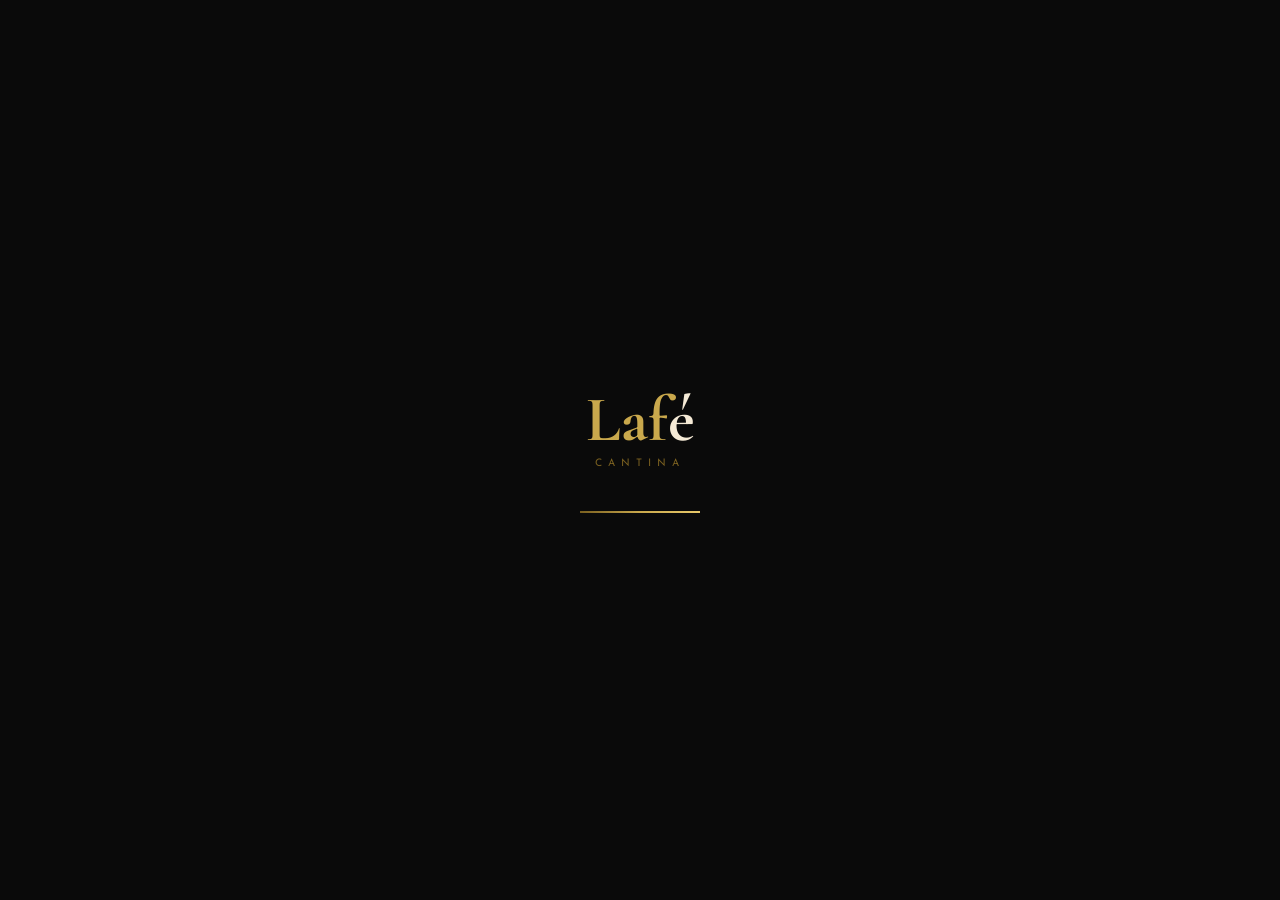
<file: index.html>
<!DOCTYPE html>
<html lang="pt-BR">

<head>
  <meta charset="UTF-8">
  <meta name="viewport" content="width=device-width, initial-scale=1.0">
  <title>Lafé – Cantina</title>
  <meta name="description" content="Sistema de caixa da Cantina Lafé">
  <meta name="theme-color" content="#0a0a0a">
  <meta name="mobile-web-app-capable" content="yes">
  <meta name="apple-mobile-web-app-capable" content="yes">
  <meta name="apple-mobile-web-app-status-bar-style" content="black-translucent">
  <meta name="apple-mobile-web-app-title" content="Lafé">
  <link rel="manifest" href="./manifest.json">
  <link rel="icon" type="image/png" sizes="192x192" href="./icon-192.png">
  <link rel="apple-touch-icon" href="./icon-192.png">
  <link rel="stylesheet" href="./style.css">
  <link rel="preconnect" href="https://fonts.googleapis.com">
  <link
    href="https://fonts.googleapis.com/css2?family=Cormorant+Garamond:wght@300;400;600;700&family=Josefin+Sans:wght@300;400;600&display=swap"
    rel="stylesheet">
</head>

<body>

  <!-- ══ LOADING SCREEN ══ -->
  <div id="app-loading">
    <div class="loading-inner">
      <div class="loading-logo">Laf<span>é</span></div>
      <div class="loading-sub">Cantina</div>
      <div class="loading-bar-wrap">
        <div class="loading-bar"></div>
      </div>
    </div>
  </div>

  <header>
    <div class="logo">La<span>Fé</span></div>
    <div class="header-right">
      <nav>
        <button id="btn-pdv" class="active" onclick="goTo('pdv')">● PDV</button>
        <button id="btn-estoque" onclick="tryAccess('estoque')">Estoque <span class="nav-lock">🔒</span></button>
        <button id="btn-vendas" onclick="tryAccess('vendas')">Vendas <span class="nav-lock">🔒</span></button>
      </nav>
      <button class="icon-btn" onclick="toggleFontPanel()" title="Tamanho da fonte">
        <svg width="18" height="18" viewBox="0 0 18 18" fill="none" xmlns="http://www.w3.org/2000/svg" aria-hidden="true">
          <text x="1" y="14" font-family="Georgia,serif" font-size="15" font-weight="700" fill="currentColor">A</text>
        </svg>
      </button>
      <div class="font-panel" id="font-panel">
        <div class="font-panel-title">Tamanho da Fonte</div>
        <div class="slider-row">
          <span>A</span>
          <input type="range" id="font-slider" min="12" max="30" value="16" oninput="setFontSize(this.value)">
          <span style="font-size:1.2em">A</span>
          <span class="font-val" id="font-val">16px</span>
        </div>
        <div class="preset-row">
          <button class="preset-btn" onclick="setFontSize(13)">Pequena</button>
          <button class="preset-btn active" onclick="setFontSize(16)">Normal</button>
          <button class="preset-btn" onclick="setFontSize(19)">Grande</button>
          <button class="preset-btn" onclick="setFontSize(22)">Máx</button>
          <button class="preset-btn" onclick="setFontSize(30)">Máx</button>
        </div>
      </div>
      <button class="icon-btn icon-btn--gear" onclick="openConfig()" title="Configurações">
        <svg width="18" height="18" viewBox="0 0 18 18" fill="none" xmlns="http://www.w3.org/2000/svg" aria-hidden="true">
          <path fill="currentColor" d="M9 11.5a2.5 2.5 0 1 0 0-5 2.5 2.5 0 0 0 0 5Z"/>
          <path fill="currentColor" fill-rule="evenodd" clip-rule="evenodd" d="M7.4 1.6a.8.8 0 0 1 .78-.6h1.64a.8.8 0 0 1 .78.6l.28 1.1a5.9 5.9 0 0 1 1.1.64l1.08-.36a.8.8 0 0 1 .96.37l.82 1.42a.8.8 0 0 1-.18 1l-.86.72c.04.3.06.6.06.91s-.02.61-.06.91l.86.72a.8.8 0 0 1 .18 1l-.82 1.42a.8.8 0 0 1-.96.37l-1.08-.36c-.34.24-.71.46-1.1.64l-.28 1.1a.8.8 0 0 1-.78.6H8.18a.8.8 0 0 1-.78-.6l-.28-1.1a5.9 5.9 0 0 1-1.1-.64l-1.08.36a.8.8 0 0 1-.96-.37l-.82-1.42a.8.8 0 0 1 .18-1l.86-.72A5.9 5.9 0 0 1 4.14 9c0-.31.02-.61.06-.91l-.86-.72a.8.8 0 0 1-.18-1l.82-1.42a.8.8 0 0 1 .96-.37l1.08.36c.34-.24.71-.46 1.1-.64L7.4 1.6Zm1.6.8-.24.96a.8.8 0 0 1-.55.57 4.4 4.4 0 0 0-1.37.8.8.8 0 0 1-.79.12l-.94-.31-.41.71.75.62a.8.8 0 0 1 .27.72 4.4 4.4 0 0 0 0 1.42.8.8 0 0 1-.27.72l-.75.62.41.71.94-.31a.8.8 0 0 1 .79.12 4.4 4.4 0 0 0 1.37.8.8.8 0 0 1 .55.57l.24.96h.82l.24-.96a.8.8 0 0 1 .55-.57 4.4 4.4 0 0 0 1.37-.8.8.8 0 0 1 .79-.12l.94.31.41-.71-.75-.62a.8.8 0 0 1-.27-.72 4.4 4.4 0 0 0 0-1.42.8.8 0 0 1 .27-.72l.75-.62-.41-.71-.94.31a.8.8 0 0 1-.79-.12 4.4 4.4 0 0 0-1.37-.8.8.8 0 0 1-.55-.57L10.42 2.4H9.58Z"/>
        </svg>
      </button>
    </div>
  </header>

  <main>

    <!-- ══ PDV ══ -->
    <div class="view active" id="view-pdv">
      <div class="pdv-layout">
        <div>
          <div style="display:flex;gap:12px;margin-bottom:12px;align-items:center;flex-wrap:wrap;">
            <div class="section-title" style="margin:0;flex:1;">Produtos</div>
            <input type="text" id="pdv-search" placeholder="Buscar produto…" style="max-width:230px;"
              oninput="renderPDV()">
          </div>
          <div class="cat-filter" id="pdv-cats"></div>
          <div class="pdv-products" id="pdv-grid"></div>
        </div>
        <div>
          <div class="cart-panel">
            <div class="cart-title">🛒 Pedido</div>
            <div class="cart-items" id="cart-items"></div>
            <div class="cart-total">
              <div class="cart-total-label">Total</div>
              <div class="cart-total-value" id="cart-total">R$ 0,00</div>
            </div>
            <div class="pay-label">Forma de Pagamento</div>
            <div class="payment-methods">
              <button class="pay-btn selected" id="pay-dinheiro" onclick="selectPay('dinheiro')">💵 Dinheiro</button>
              <button class="pay-btn pix-btn" id="pay-pix" onclick="selectPay('pix')">📱 Pix / QR</button>
            </div>
            <div id="troco-area">
              <div class="form-group" style="margin:0;">
                <label>Valor recebido</label>
                <input type="number" id="valor-recebido" placeholder="0,00" step="0.01" min="0" oninput="calcTroco()">
              </div>
              <div id="troco-result" style="color:var(--gold);font-size:.9em;margin-top:6px;min-height:20px;"></div>
            </div>
            <div class="qr-inline-area" id="qr-inline-area">
              <div class="qr-inline-label">📱 Escaneie para pagar</div>
              <div class="qr-wrap" id="qr-inline-wrap"></div>
              <div class="qr-pix-key" id="qr-pix-key-label"></div>
              <div class="qr-pix-valor" id="qr-pix-valor"></div>
            </div>
            <button class="btn-finalizar" id="btn-finalizar" onclick="finalizarVenda()" disabled>Finalizar
              Venda</button>
          </div>
        </div>
      </div>
    </div>

    <!-- ══ ESTOQUE ══ -->
    <div class="view" id="view-estoque">
      <div class="section-title">Gerenciar Estoque</div>
      <div style="display:grid;grid-template-columns:1fr 1fr;gap:24px;align-items:start;">
        <div class="form-panel">
          <div class="form-title">➕ Novo Produto</div>
          <div class="form-group"><label>Nome do Produto</label><input type="text" id="p-nome"
              placeholder="Ex: Café Expresso"></div>
          <div class="form-row">
            <div class="form-group" style="margin:0;"><label>Preço (R$)</label><input type="number" id="p-preco"
                placeholder="0,00" step="0.01" min="0"></div>
            <div class="form-group" style="margin:0;"><label>Estoque Inicial</label><input type="number" id="p-estoque"
                placeholder="0" min="0"></div>
          </div>
          <div class="form-group"><label>Categoria</label><input type="text" id="p-categoria"
              placeholder="Bebidas, Salgados, Doces…"></div>
          <button class="btn-primary" onclick="salvarProduto()">Salvar Produto</button>
        </div>
        <div>
          <input type="text" id="est-search" placeholder="Buscar produto…" style="width:100%;margin-bottom:16px;"
            oninput="renderEstoque()">
          <div class="cards-grid" id="estoque-grid"></div>
        </div>
      </div>
    </div>

    <!-- ══ VENDAS ══ -->
    <div class="view" id="view-vendas">
      <div class="summary-cards" id="summary-cards"></div>
      <div class="section-title">Histórico de Vendas</div>
      <div class="table-wrap">
        <table>
          <thead>
            <tr>
              <th>#</th>
              <th>Data / Hora</th>
              <th>Itens</th>
              <th>Pagamento</th>
              <th>Total</th>
            </tr>
          </thead>
          <tbody id="sales-tbody"></tbody>
        </table>
        <div id="no-sales" style="text-align:center;padding:40px;color:var(--cream-dim);display:none;">
          <div style="font-family:'Cormorant Garamond',serif;font-size:1.5em;color:var(--gold-dim);">Nenhuma venda
            registrada</div>
        </div>
      </div>
      <div style="margin-top:16px;text-align:right;">
        <button class="btn-sm btn-del" onclick="limparVendas()">Limpar Histórico</button>
      </div>
    </div>

  </main>

  <!-- ══ MODAL CONFIGURAÇÕES ══ -->
  <div class="modal-bg" id="config-modal">
    <div class="modal-box" style="max-width:460px;text-align:left;">
      <div class="modal-title" style="text-align:center;margin-bottom:20px;">⚙️ Configurações</div>

      <div class="cfg-tabs">
        <button class="cfg-tab active" id="tab-pix" onclick="switchTab('pix')">💳 Chave Pix</button>
        <button class="cfg-tab" id="tab-senha" onclick="switchTab('senha')">🔑 Senha</button>
        <button class="cfg-tab" id="tab-instalar" onclick="switchTab('instalar')">📲 Instalar</button>
      </div>

      <!-- TAB PIX -->
      <div class="cfg-body" id="cfg-pix">
        <p style="color:var(--cream-dim);font-size:.82em;line-height:1.6;margin-bottom:16px;">
          Cole o código <strong style="color:var(--gold)">Pix Copia e Cola</strong> do seu banco. Ele gera o QR code na
          venda.
        </p>
        <div class="form-group">
          <label>Chave / E-mail (exibição)</label>
          <input type="text" id="cfg-pix-key" placeholder="email@exemplo.com">
        </div>
        <div class="form-group">
          <label>Nome do recebedor</label>
          <input type="text" id="cfg-pix-nome" placeholder="Nome que aparece no QR">
        </div>
        <div class="form-group">
          <label>Código Pix Copia e Cola (completo)</label>
          <textarea id="cfg-pix-data" rows="4"
            style="background:var(--black);border:1px solid var(--border);color:var(--cream);padding:10px 14px;font-family:'Josefin Sans',sans-serif;font-size:.8em;outline:none;resize:vertical;width:100%;transition:border-color .2s;line-height:1.5;"
            placeholder="00020126440014br.gov.bcb.pix…" onfocus="this.style.borderColor='var(--gold-dim)'"
            onblur="this.style.borderColor='var(--border)'"></textarea>
        </div>
        <button class="btn-primary" style="width:100%;" onclick="salvarPix()">💾 Salvar Pix</button>
      </div>

      <!-- TAB SENHA -->
      <div class="cfg-body" id="cfg-senha" style="display:none;">
        <!-- sem senha -->
        <div id="cfg-sem-senha">
          <div style="text-align:center;padding:16px 0 20px;">
            <div style="font-size:2.5em;margin-bottom:10px;">🔓</div>
            <div style="color:var(--cream-dim);font-size:.85em;margin-bottom:20px;">Nenhuma senha cadastrada.<br>Estoque
              e Vendas estão desprotegidos.</div>
            <button class="btn-primary" style="width:100%;" onclick="cfgIniciarSenha(false)">Criar Senha de 4
              Dígitos</button>
          </div>
        </div>
        <!-- com senha -->
        <div id="cfg-com-senha" style="display:none;">
          <div style="text-align:center;padding:10px 0 18px;">
            <div style="font-size:2.5em;margin-bottom:10px;">🔒</div>
            <div style="color:var(--gold);font-size:.85em;margin-bottom:20px;">Senha ativa — Estoque e Vendas
              protegidos.</div>
          </div>
          <button class="btn-primary" style="width:100%;margin-bottom:10px;" onclick="cfgIniciarSenha(true)">🔄 Trocar
            Senha</button>
          <button class="btn-sm btn-del" style="width:100%;text-align:center;" onclick="cfgRemoverSenha()">🗑️ Remover
            Senha</button>
        </div>
        <!-- numpad criar/trocar -->
        <div id="cfg-criar-senha" style="display:none;">
          <div class="setup-badge" id="cfg-badge-txt">Criar Senha</div>
          <div class="step-dots">
            <div class="step-dot on" id="cfg-sdot1"></div>
            <div class="step-dot" id="cfg-sdot2"></div>
          </div>
          <div
            style="font-family:'Cormorant Garamond',serif;font-size:1.25em;color:var(--gold);text-align:center;margin-bottom:4px;"
            id="cfg-senha-title">Nova senha</div>
          <div
            style="font-size:.7em;letter-spacing:2px;text-transform:uppercase;color:var(--cream-dim);text-align:center;margin-bottom:14px;"
            id="cfg-senha-sub">Digite 4 dígitos</div>
          <div class="lock-dots" id="cfg-dots" style="justify-content:center;margin-bottom:14px;">
            <div class="lock-dot"></div>
            <div class="lock-dot"></div>
            <div class="lock-dot"></div>
            <div class="lock-dot"></div>
          </div>
          <div class="lock-err" id="cfg-pin-err" style="text-align:center;min-height:18px;margin-bottom:8px;"></div>
          <div class="numpad" id="cfg-numpad"></div>
          <button class="lock-cancel" style="width:100%;margin-top:10px;" onclick="cfgCancelarSenha()">Cancelar</button>
        </div>
      </div>

      <!-- TAB INSTALAR -->
      <div class="cfg-body" id="cfg-instalar" style="display:none;">
        <div style="text-align:center;padding:12px 0;">
          <div style="font-size:3em;margin-bottom:12px;">📲</div>
          <div style="font-family:'Cormorant Garamond',serif;font-size:1.3em;color:var(--gold);margin-bottom:10px;">
            Instalar na Tela Inicial</div>
          <p style="color:var(--cream-dim);font-size:.82em;line-height:1.7;margin-bottom:20px;">
            Instale o <strong style="color:var(--gold)">Lafé</strong> como app no celular ou computador.<br>
            Abre offline, sem precisar do navegador.
          </p>
          <button class="btn-primary" style="width:100%;margin-bottom:16px;" id="cfg-install-btn"
            onclick="cfgDoInstall()">
            ⬇️ Instalar App Agora
          </button>
          <div id="cfg-install-guide"
            style="background:var(--black);border:1px solid var(--border);padding:16px;text-align:left;font-size:.8em;color:var(--cream-dim);line-height:1.9;display:none;">
            <div
              style="color:var(--gold);font-weight:600;margin-bottom:6px;font-size:.9em;letter-spacing:1px;text-transform:uppercase;">
              Instalar manualmente:</div>
            <div>📱 <strong style="color:var(--cream)">iPhone (Safari):</strong><br>&nbsp;&nbsp;&nbsp;Compartilhar →
              Adicionar à Tela de Início</div>
            <div style="margin-top:8px;">🤖 <strong style="color:var(--cream)">Android
                (Chrome):</strong><br>&nbsp;&nbsp;&nbsp;3 pontos ⋮ → Adicionar à tela inicial</div>
            <div style="margin-top:8px;">💻 <strong style="color:var(--cream)">Computador
                (Chrome/Edge):</strong><br>&nbsp;&nbsp;&nbsp;Ícone ⊕ na barra de endereços</div>
          </div>
          <div id="cfg-installed-msg"
            style="display:none;background:#1a3a1a;border:1px solid #27ae60;padding:12px;color:#2ecc71;font-size:.82em;margin-top:8px;">
            ✅ App já instalado! Abra pela tela inicial.
          </div>
        </div>
      </div>

      <div style="margin-top:20px;padding-top:16px;border-top:1px solid var(--border);text-align:right;">
        <button class="btn-close" onclick="closeConfig()">Fechar</button>
      </div>
    </div>
  </div>

  <!-- ══ MODAL PIX ══ -->
  <div class="modal-bg" id="pix-modal">
    <div class="modal-box">
      <div class="modal-title">✅ Confirmar Pagamento Pix</div>
      <div class="modal-sub">Verifique o pagamento antes de confirmar</div>
      <div class="qr-wrap" id="qr-modal-wrap" style="margin-bottom:10px;"></div>
      <div class="modal-pix-key" id="modal-pix-key-label"></div>
      <div class="modal-total" id="pix-total-display"></div>
      <div>
        <button class="btn-close" onclick="closePixModal()">Cancelar</button>
        <button class="btn-confirm" onclick="confirmarPix()">Confirmar Recebimento</button>
      </div>
    </div>
  </div>

  <!-- ══ MODAL EDITAR PRODUTO ══ -->
  <div class="modal-bg" id="edit-modal">
    <div class="modal-box" style="max-width:400px;text-align:left;">
      <div class="modal-title" style="text-align:center;">✏️ Editar Produto</div>
      <div class="form-group" style="margin-top:16px;"><label>Nome</label><input type="text" id="em-nome"></div>
      <div class="form-row">
        <div class="form-group" style="margin:0;"><label>Preço (R$)</label><input type="number" id="em-preco"
            step="0.01"></div>
        <div class="form-group" style="margin:0;"><label>Estoque</label><input type="number" id="em-estoque"></div>
      </div>
      <div class="form-group"><label>Categoria</label><input type="text" id="em-categoria"></div>
      <div style="display:flex;gap:8px;justify-content:flex-end;margin-top:8px;">
        <button class="btn-close" onclick="closeEditModal()">Cancelar</button>
        <button class="btn-confirm" onclick="salvarEdicao()">Salvar</button>
      </div>
    </div>
  </div>

  <!-- ══ MODAL SENHA (acesso) ══ -->
  <div class="modal-bg" id="lock-modal">
    <div class="lock-box">
      <div id="ls-nopass">
        <div class="lock-icon">🔐</div>
        <div class="lock-title">Área Restrita</div>
        <div class="lock-sub">Sem senha cadastrada</div>
        <p style="color:var(--cream-dim);font-size:.86em;line-height:1.7;margin-bottom:22px;">
          Configure uma senha de 4 dígitos em <strong style="color:var(--gold)">Configurações ⚙️</strong>.
        </p>
        <button class="btn-primary" style="width:100%;" onclick="closeLock();openConfig('senha')">Ir para
          Configurações</button>
        <div style="margin-top:10px;"><button class="lock-cancel" onclick="closeLock()">Cancelar</button></div>
      </div>
      <div id="ls-enter" style="display:none;">
        <div class="lock-icon">🔒</div>
        <div class="lock-title">Área Restrita</div>
        <div class="lock-sub">Digite sua senha de 4 dígitos</div>
        <div class="lock-dots" id="dots-enter">
          <div class="lock-dot"></div>
          <div class="lock-dot"></div>
          <div class="lock-dot"></div>
          <div class="lock-dot"></div>
        </div>
        <div class="lock-err" id="enter-err"></div>
        <div class="numpad" id="numpad-enter"></div>
        <div style="margin-top:8px;display:flex;flex-direction:column;align-items:center;gap:4px;">
          <button class="lock-cancel" onclick="closeLock()">Cancelar</button>
          <button class="lock-cancel" style="color:var(--gold-dim);font-size:.68em;"
            onclick="closeLock();openConfig('senha')">Esqueci minha senha</button>
        </div>
      </div>
    </div>
  </div>

  <!-- ══ BANNER INSTALAR ══ -->
  <div class="install-banner" id="install-banner">
    <p>📲 Instale o <strong>Lafé</strong> na sua tela inicial para usar offline!</p>
    <div class="install-btn-row">
      <button class="install-btn" onclick="doInstall()">Instalar App</button>
      <button class="dismiss-btn" onclick="dismissInstall()">Agora não</button>
    </div>
  </div>

  <div class="toast" id="toast"></div>

  <script src="./qr.js"></script>
  <script src="./app.js"></script>
</body>

</html>
</file>
<file: style.css>
/* ============================================
   LÁ FÉ CANTINA — ESTILOS
   ============================================ */

:root {
  --black: #0a0a0a;
  --card: #161616;
  --border: #2a2200;
  --gold: #c9a84c;
  --gold-light: #e8c96a;
  --gold-dim: #7a6020;
  --cream: #f5ead6;
  --cream-dim: #c8b898;
  --red: #c0392b;
}

* { margin: 0; padding: 0; box-sizing: border-box; }

body {
  background: var(--black);
  color: var(--cream);
  font-family: 'Josefin Sans', sans-serif;
  font-size: 16px;
  min-height: 100vh;
  background-image:
    radial-gradient(ellipse at 20% 0%, #1a1400 0%, transparent 50%),
    radial-gradient(ellipse at 80% 100%, #0d0a00 0%, transparent 50%);
}

/* ── HEADER ── */
header {
  display: flex;
  align-items: center;
  justify-content: space-between;
  padding: 18px 32px;
  border-bottom: 1px solid var(--border);
  background: rgba(10,10,10,0.97);
  position: sticky;
  top: 0;
  z-index: 100;
  backdrop-filter: blur(10px);
  gap: 12px;
  flex-wrap: wrap;
}

.logo {
  font-family: 'Cormorant Garamond', serif;
  font-size: 2rem;
  font-weight: 700;
  color: var(--gold);
  letter-spacing: 0;
  white-space: nowrap;
  flex-shrink: 0;
}
.logo span { color: var(--cream); }

.header-right {
  display: flex;
  align-items: center;
  gap: 8px;
  position: relative;
}

nav { display: flex; gap: 8px; align-items: center; flex-wrap: wrap; }

nav button {
  background: transparent;
  border: 1px solid var(--border);
  color: var(--cream-dim);
  padding: 8px 18px;
  cursor: pointer;
  font-family: 'Josefin Sans', sans-serif;
  font-size: 0.75em;
  letter-spacing: 2px;
  text-transform: uppercase;
  transition: all 0.25s;
  white-space: nowrap;
}
nav button:hover, nav button.active {
  background: var(--gold);
  color: var(--black);
  border-color: var(--gold);
}
.nav-lock { font-size: 0.7em; margin-left: 3px; opacity: 0.7; }

/* ── ICON BUTTONS (fonte + engrenagem) ── */
.icon-btn {
  background: transparent;
  border: 1px solid var(--border);
  color: var(--gold-dim);
  width: 38px;
  height: 38px;
  cursor: pointer;
  font-size: 1rem;
  display: flex;
  align-items: center;
  justify-content: center;
  transition: all 0.2s;
  flex-shrink: 0;
  line-height: 1;
  padding: 0;
}
.icon-btn svg { display: block; flex-shrink: 0; }
.icon-btn:hover { background: var(--gold); color: var(--black); border-color: var(--gold); }
.icon-btn--gear { font-size: 1rem; }

/* ── FONT PANEL ── */
.font-panel {
  display: none;
  position: absolute;
  top: calc(100% + 10px);
  right: 46px; /* afasta do botão engrenagem */
  background: var(--card);
  border: 1px solid var(--gold-dim);
  padding: 18px 20px;
  z-index: 200;
  min-width: 240px;
  box-shadow: 0 8px 32px rgba(0,0,0,0.6);
  animation: fadeUp 0.2s ease;
}
.font-panel.open { display: block; }
.font-panel-title { font-size: 0.62em; letter-spacing: 2px; text-transform: uppercase; color: var(--gold-dim); margin-bottom: 14px; }
.slider-row { display: flex; align-items: center; gap: 10px; margin-bottom: 14px; }
.slider-row span { font-size: 0.75em; color: var(--cream-dim); }

input[type=range] {
  -webkit-appearance: none;
  appearance: none;
  flex: 1;
  height: 4px;
  background: linear-gradient(to right, var(--gold) 0%, var(--gold) 50%, var(--border) 50%);
  outline: none;
  border: none;
  padding: 0;
}
input[type=range]::-webkit-slider-thumb {
  -webkit-appearance: none;
  width: 18px; height: 18px;
  border-radius: 50%;
  background: var(--gold);
  cursor: pointer;
  border: 2px solid var(--black);
}
input[type=range]::-moz-range-thumb {
  width: 18px; height: 18px;
  border-radius: 50%;
  background: var(--gold);
  cursor: pointer;
  border: 2px solid var(--black);
}
.font-val { color: var(--gold); font-size: 0.9em; font-weight: 600; min-width: 32px; text-align: right; }

.preset-row { display: grid; grid-template-columns: repeat(4,1fr); gap: 6px; }
.preset-btn {
  background: transparent;
  border: 1px solid var(--border);
  color: var(--cream-dim);
  padding: 7px 4px;
  cursor: pointer;
  font-family: 'Josefin Sans', sans-serif;
  font-size: 0.65em;
  letter-spacing: 1px;
  text-transform: uppercase;
  transition: all 0.2s;
}
.preset-btn:hover, .preset-btn.active { background: var(--gold); color: var(--black); border-color: var(--gold); }

/* ── MAIN ── */
main { padding: 24px 32px; }

@keyframes fadeUp {
  from { opacity: 0; transform: translateY(16px); }
  to   { opacity: 1; transform: none; }
}

@keyframes cartPulse {
  0%   { transform: scale(1);    color: var(--gold); }
  40%  { transform: scale(1.18); color: var(--gold-light); }
  100% { transform: scale(1);    color: var(--gold); }
}
.cart-total-value.pulse {
  animation: cartPulse 0.35s cubic-bezier(0.36, 0.07, 0.19, 0.97);
}

.section-title {
  font-family: 'Cormorant Garamond', serif;
  font-size: 1.6em;
  font-weight: 600;
  color: var(--gold);
  margin-bottom: 20px;
  display: flex;
  align-items: center;
  gap: 12px;
}
.section-title::after {
  content: '';
  flex: 1;
  height: 1px;
  background: linear-gradient(to right, var(--gold-dim), transparent);
}

.view { display: none; }
.view.active { display: block; }

/* ── PRODUCT CARDS ── */
.cards-grid {
  display: grid;
  grid-template-columns: repeat(auto-fill, minmax(260px,1fr));
  gap: 16px;
  margin-bottom: 24px;
}
.card {
  background: var(--card);
  border: 1px solid var(--border);
  padding: 20px;
  position: relative;
  overflow: hidden;
  transition: border-color 0.25s, transform 0.2s;
}
.card::before {
  content: '';
  position: absolute;
  top: 0; left: 0; right: 0;
  height: 2px;
  background: linear-gradient(to right, transparent, var(--gold), transparent);
  opacity: 0;
  transition: opacity 0.25s;
}
.card:hover { border-color: var(--gold-dim); transform: translateY(-2px); }
.card:hover::before { opacity: 1; }
.card-name { font-family: 'Cormorant Garamond', serif; font-size: 1.2em; font-weight: 600; color: var(--cream); margin-bottom: 4px; }
.card-price { color: var(--gold); font-size: 1.1em; font-weight: 600; margin-bottom: 8px; }
.card-stock { font-size: 0.75em; letter-spacing: 1px; color: var(--cream-dim); text-transform: uppercase; }
.card-stock span { color: var(--gold-light); font-weight: 600; }
.card-stock.low span { color: #e67e22; }
.card-stock.out span { color: var(--red); }
.card-actions { display: flex; gap: 8px; margin-top: 14px; }

/* ── BUTTONS ── */
.btn-sm {
  padding: 7px 14px;
  font-size: 0.75em;
  letter-spacing: 1.5px;
  text-transform: uppercase;
  cursor: pointer;
  border: 1px solid;
  font-family: 'Josefin Sans', sans-serif;
  transition: all 0.2s;
}
.btn-edit { background: transparent; border-color: var(--gold-dim); color: var(--gold); }
.btn-edit:hover { background: var(--gold); color: var(--black); }
.btn-del { background: transparent; border-color: #5a1a1a; color: #e74c3c; }
.btn-del:hover { background: #c0392b; color: #fff; border-color: #c0392b; }

.btn-primary {
  background: var(--gold);
  color: var(--black);
  border: none;
  padding: 12px 28px;
  font-family: 'Josefin Sans', sans-serif;
  font-size: 0.8em;
  letter-spacing: 2px;
  text-transform: uppercase;
  cursor: pointer;
  font-weight: 700;
  transition: background 0.2s;
}
.btn-primary:hover { background: var(--gold-light); }

/* ── FORMS ── */
.form-panel { background: var(--card); border: 1px solid var(--border); padding: 24px; }
.form-title { font-family: 'Cormorant Garamond', serif; font-size: 1.2em; color: var(--gold); margin-bottom: 18px; }
.form-row { display: grid; grid-template-columns: 1fr 1fr; gap: 12px; margin-bottom: 12px; }
.form-group { display: flex; flex-direction: column; gap: 6px; margin-bottom: 12px; }
label { font-size: 0.72em; letter-spacing: 2px; text-transform: uppercase; color: var(--cream-dim); }

input[type=text], input[type=number] {
  background: var(--black);
  border: 1px solid var(--border);
  color: var(--cream);
  padding: 10px 14px;
  font-family: 'Josefin Sans', sans-serif;
  font-size: 0.95em;
  outline: none;
  transition: border-color 0.2s;
  width: 100%;
}
input[type=text]:focus, input[type=number]:focus { border-color: var(--gold-dim); }

/* ── PDV LAYOUT ── */
.pdv-layout { display: grid; grid-template-columns: 1fr 400px; gap: 20px; }
.pdv-products { display: grid; grid-template-columns: repeat(auto-fill, minmax(170px,1fr)); gap: 12px; }

.pdv-card {
  background: var(--card);
  border: 1px solid var(--border);
  padding: 18px 14px;
  cursor: pointer;
  text-align: center;
  transition: all 0.2s;
}
.pdv-card:hover { border-color: var(--gold); background: #1a1600; }
.pdv-card.out-of-stock { opacity: 0.35; cursor: not-allowed; }
.pdv-card-name { font-family: 'Cormorant Garamond', serif; font-size: 1.1em; color: var(--cream); margin-bottom: 6px; }
.pdv-card-price { color: var(--gold); font-weight: 700; font-size: 1.05em; }
.pdv-card-stock { font-size: 0.7em; color: var(--cream-dim); margin-top: 5px; letter-spacing: 1px; text-transform: uppercase; }

/* ── CART ── */
.cart-panel {
  background: var(--card);
  border: 1px solid var(--border);
  padding: 20px;
  display: flex;
  flex-direction: column;
  height: fit-content;
  position: sticky;
  top: 80px;
}
.cart-title { font-family: 'Cormorant Garamond', serif; font-size: 1.3em; color: var(--gold); margin-bottom: 16px; border-bottom: 1px solid var(--border); padding-bottom: 12px; }
.cart-items { flex: 1; min-height: 100px; max-height: 240px; overflow-y: auto; margin-bottom: 16px; }
.cart-item { display: flex; align-items: center; justify-content: space-between; padding: 10px 0; border-bottom: 1px solid var(--border); gap: 8px; }
.cart-item-name { font-size: 0.9em; color: var(--cream); flex: 1; }
.cart-item-qty { display: flex; align-items: center; gap: 6px; }
.qty-btn {
  background: transparent;
  border: 1px solid var(--border);
  color: var(--gold);
  width: 28px; height: 28px;
  cursor: pointer;
  font-size: 1em;
  display: flex;
  align-items: center;
  justify-content: center;
  transition: all 0.2s;
}
.qty-btn:hover { background: var(--gold); color: var(--black); border-color: var(--gold); }
.cart-item-price { color: var(--gold-light); font-size: 0.9em; font-weight: 600; min-width: 64px; text-align: right; }
.cart-remove { background: transparent; border: none; color: #c0392b; cursor: pointer; font-size: 1.3em; padding: 2px 6px; line-height: 1; }

.cart-total { border-top: 1px solid var(--gold-dim); padding-top: 14px; margin-bottom: 16px; }
.cart-total-label { font-size: 0.7em; letter-spacing: 2px; text-transform: uppercase; color: var(--cream-dim); margin-bottom: 4px; }
.cart-total-value { font-family: 'Cormorant Garamond', serif; font-size: 2em; color: var(--gold); font-weight: 700; }

.pay-label { font-size: 0.7em; letter-spacing: 2px; text-transform: uppercase; color: var(--cream-dim); margin-bottom: 8px; }
.payment-methods { display: grid; grid-template-columns: 1fr 1fr; gap: 8px; margin-bottom: 12px; }
.pay-btn {
  padding: 13px 8px;
  border: 1px solid var(--border);
  background: transparent;
  color: var(--cream);
  cursor: pointer;
  font-family: 'Josefin Sans', sans-serif;
  font-size: 0.78em;
  letter-spacing: 1.5px;
  text-transform: uppercase;
  transition: all 0.2s;
  text-align: center;
}
.pay-btn:hover, .pay-btn.selected { background: var(--gold); color: var(--black); border-color: var(--gold); font-weight: 700; }
.pay-btn.pix-btn.selected { background: #1a6b3a; color: #fff; border-color: #27ae60; }

.btn-finalizar {
  width: 100%;
  padding: 15px;
  background: linear-gradient(135deg, var(--gold), var(--gold-light));
  color: var(--black);
  border: none;
  font-family: 'Josefin Sans', sans-serif;
  font-size: 0.85em;
  letter-spacing: 2px;
  text-transform: uppercase;
  font-weight: 700;
  cursor: pointer;
  transition: opacity 0.2s;
}
.btn-finalizar:hover { opacity: 0.9; }
.btn-finalizar:disabled { opacity: 0.3; cursor: not-allowed; }

/* ── QR CODE INLINE ── */
.qr-inline-area {
  display: none;
  text-align: center;
  padding: 14px 0 12px;
  border-top: 1px solid var(--border);
  border-bottom: 1px solid var(--border);
  margin-bottom: 12px;
}
.qr-inline-area.show { display: block; }
.qr-inline-label { font-size: 0.65em; letter-spacing: 2px; text-transform: uppercase; color: var(--gold-dim); margin-bottom: 10px; }
.qr-wrap { background: #fff; display: inline-block; padding: 10px; margin-bottom: 8px; }
.qr-wrap canvas, .qr-wrap img { display: block; }
.qr-pix-key { font-size: 0.7em; color: var(--cream-dim); margin-bottom: 4px; }
.qr-pix-valor { font-family: 'Cormorant Garamond', serif; font-size: 1.6em; color: var(--gold); font-weight: 700; }

/* ── CATEGORY FILTER ── */
.cat-filter { display: flex; gap: 8px; flex-wrap: wrap; margin-bottom: 16px; }
.cat-btn {
  background: transparent;
  border: 1px solid var(--border);
  color: var(--cream-dim);
  padding: 6px 14px;
  cursor: pointer;
  font-size: 0.72em;
  letter-spacing: 1px;
  text-transform: uppercase;
  font-family: 'Josefin Sans', sans-serif;
  transition: all 0.2s;
}
.cat-btn.active { background: var(--gold); color: var(--black); border-color: var(--gold); }

/* ── MODALS ── */
.modal-bg {
  display: none;
  position: fixed;
  inset: 0;
  background: rgba(0,0,0,0.92);
  z-index: 300;
  align-items: center;
  justify-content: center;
  padding: 16px;
}
.modal-bg.open { display: flex; }
.modal-box {
  background: var(--card);
  border: 1px solid var(--gold-dim);
  padding: 32px;
  text-align: center;
  max-width: 400px;
  width: 100%;
  animation: fadeUp 0.3s ease;
  max-height: 92vh;
  overflow-y: auto;
}
.modal-title { font-family: 'Cormorant Garamond', serif; font-size: 1.5em; color: var(--gold); margin-bottom: 6px; }
.modal-sub { color: var(--cream-dim); font-size: 0.75em; letter-spacing: 1px; margin-bottom: 16px; }
.modal-pix-key { color: var(--cream-dim); font-size: 0.75em; margin-bottom: 6px; }
.modal-total { font-family: 'Cormorant Garamond', serif; font-size: 2em; color: var(--gold); font-weight: 700; margin-bottom: 20px; }

.btn-close   { background: transparent; border: 1px solid var(--border); color: var(--cream-dim); padding: 10px 24px; cursor: pointer; font-family: 'Josefin Sans', sans-serif; letter-spacing: 2px; font-size: 0.75em; text-transform: uppercase; transition: all 0.2s; }
.btn-close:hover { border-color: var(--cream-dim); color: var(--cream); }
.btn-confirm { background: var(--gold); color: var(--black); border: none; padding: 12px 28px; cursor: pointer; font-family: 'Josefin Sans', sans-serif; letter-spacing: 2px; font-size: 0.78em; text-transform: uppercase; font-weight: 700; margin-left: 8px; transition: background 0.2s; }
.btn-confirm:hover { background: var(--gold-light); }

/* ── CONFIGURAÇÕES — TABS ── */
.cfg-tabs {
  display: grid;
  grid-template-columns: repeat(3, 1fr);
  gap: 6px;
  margin-bottom: 20px;
  border-bottom: 1px solid var(--border);
  padding-bottom: 16px;
}
.cfg-tab {
  background: transparent;
  border: 1px solid var(--border);
  color: var(--cream-dim);
  padding: 10px 6px;
  cursor: pointer;
  font-family: 'Josefin Sans', sans-serif;
  font-size: 0.68em;
  letter-spacing: 1px;
  text-transform: uppercase;
  transition: all 0.2s;
  text-align: center;
  line-height: 1.4;
}
.cfg-tab:hover  { border-color: var(--gold-dim); color: var(--cream); }
.cfg-tab.active { background: var(--gold); color: var(--black); border-color: var(--gold); font-weight: 700; }

.cfg-body { animation: fadeUp 0.2s ease; }

/* ── LOCK / SENHA ── */
.lock-box {
  background: var(--card);
  border: 1px solid var(--gold-dim);
  padding: 36px 28px;
  text-align: center;
  max-width: 320px;
  width: 100%;
  animation: fadeUp 0.3s ease;
}
.lock-icon  { font-size: 2.4em; margin-bottom: 10px; }
.lock-title { font-family: 'Cormorant Garamond', serif; font-size: 1.5em; color: var(--gold); margin-bottom: 4px; }
.lock-sub   { color: var(--cream-dim); font-size: 0.72em; letter-spacing: 2px; text-transform: uppercase; margin-bottom: 20px; }
.lock-dots  { display: flex; gap: 14px; justify-content: center; margin-bottom: 18px; }
.lock-dot   { width: 15px; height: 15px; border-radius: 50%; border: 2px solid var(--gold-dim); background: transparent; transition: all 0.15s; }
.lock-dot.filled { background: var(--gold); border-color: var(--gold); box-shadow: 0 0 8px rgba(201,168,76,0.5); }
.lock-dot.error  { background: var(--red); border-color: var(--red); }
.numpad { display: grid; grid-template-columns: repeat(3,1fr); gap: 10px; margin-bottom: 12px; }
.num-btn {
  background: transparent;
  border: 1px solid var(--border);
  color: var(--cream);
  padding: 17px 8px;
  font-size: 1.15em;
  cursor: pointer;
  font-family: 'Josefin Sans', sans-serif;
  transition: all 0.15s;
}
.num-btn:hover  { background: var(--gold); color: var(--black); border-color: var(--gold); }
.num-btn:active { transform: scale(0.92); }
.lock-err    { color: var(--red); font-size: 0.75em; letter-spacing: 1px; min-height: 18px; margin-bottom: 8px; }
.lock-cancel { background: transparent; border: none; color: var(--cream-dim); font-size: 0.72em; letter-spacing: 2px; text-transform: uppercase; cursor: pointer; font-family: 'Josefin Sans', sans-serif; padding: 8px; margin-top: 4px; transition: color 0.2s; }
.lock-cancel:hover { color: var(--cream); }
.setup-badge { display: inline-block; background: #1a2a00; border: 1px solid #3a5a00; color: #7ec850; padding: 4px 12px; font-size: 0.65em; letter-spacing: 2px; text-transform: uppercase; margin-bottom: 14px; }
.step-dots  { display: flex; gap: 8px; justify-content: center; margin-bottom: 14px; }
.step-dot   { width: 8px; height: 8px; border-radius: 50%; background: var(--border); transition: background 0.2s; }
.step-dot.on { background: var(--gold); }

/* ── INSTALL BANNER ── */
.install-banner {
  display: none;
  position: fixed;
  bottom: 16px;
  left: 50%;
  transform: translateX(-50%);
  background: var(--card);
  border: 1px solid var(--gold-dim);
  padding: 14px 20px;
  z-index: 400;
  text-align: center;
  max-width: 380px;
  width: 92%;
  animation: fadeUp 0.3s ease;
  box-shadow: 0 8px 32px rgba(0,0,0,0.6);
}
.install-banner.show  { display: block; }
.install-banner p     { font-size: 0.82em; color: var(--cream-dim); margin-bottom: 10px; }
.install-banner strong { color: var(--gold); }
.install-btn-row { display: flex; gap: 8px; justify-content: center; }
.install-btn { background: var(--gold); color: var(--black); border: none; padding: 9px 20px; cursor: pointer; font-family: 'Josefin Sans', sans-serif; font-size: 0.75em; letter-spacing: 1.5px; text-transform: uppercase; font-weight: 700; transition: background 0.2s; }
.install-btn:hover { background: var(--gold-light); }
.dismiss-btn { background: transparent; border: 1px solid var(--border); color: var(--cream-dim); padding: 9px 14px; cursor: pointer; font-family: 'Josefin Sans', sans-serif; font-size: 0.72em; letter-spacing: 1px; text-transform: uppercase; transition: all 0.2s; }
.dismiss-btn:hover { border-color: var(--cream-dim); color: var(--cream); }

/* ── TOAST ── */
.toast {
  position: fixed;
  bottom: 24px;
  right: 24px;
  background: var(--gold);
  color: var(--black);
  padding: 13px 26px;
  font-size: 0.85em;
  letter-spacing: 1px;
  z-index: 500;
  transform: translateY(100px);
  opacity: 0;
  transition: all 0.3s;
  pointer-events: none;
}
.toast.show  { transform: none; opacity: 1; }
.toast.error { background: var(--red); color: #fff; }

/* ── VENDAS TABLE ── */
.table-wrap { overflow-x: auto; }
table { width: 100%; border-collapse: collapse; }
th { text-align: left; padding: 10px 14px; font-size: 0.68em; letter-spacing: 2px; text-transform: uppercase; color: var(--gold-dim); border-bottom: 1px solid var(--border); }
td { padding: 13px 14px; font-size: 0.9em; border-bottom: 1px solid #1a1500; color: var(--cream); }
tr:hover td { background: rgba(201,168,76,0.04); }
.badge { display: inline-block; padding: 3px 10px; font-size: 0.68em; letter-spacing: 1px; text-transform: uppercase; }
.badge-cash { background: #1a3a1a; color: #2ecc71; border: 1px solid #27ae60; }
.badge-pix  { background: #1a2a3a; color: #3498db; border: 1px solid #2980b9; }

/* ── SUMMARY ── */
.summary-cards { display: grid; grid-template-columns: repeat(auto-fill, minmax(200px,1fr)); gap: 16px; margin-bottom: 28px; }
.sum-card       { background: var(--card); border: 1px solid var(--border); padding: 20px; }
.sum-card-label { font-size: 0.68em; letter-spacing: 2px; text-transform: uppercase; color: var(--cream-dim); margin-bottom: 8px; }
.sum-card-value { font-family: 'Cormorant Garamond', serif; font-size: 2em; color: var(--gold); }
.sum-card-sub   { font-size: 0.72em; color: var(--cream-dim); margin-top: 4px; }

/* ── SCROLLBAR ── */
::-webkit-scrollbar { width: 4px; height: 4px; }
::-webkit-scrollbar-track { background: var(--black); }
::-webkit-scrollbar-thumb { background: var(--gold-dim); }

/* ── RESPONSIVE ── */
@media (max-width: 900px) {
  .pdv-layout { grid-template-columns: 1fr; }
}
@media (max-width: 600px) {
  header { padding: 14px 16px; }
  main   { padding: 14px 16px; }
  .logo  { font-size: 1.5rem; }
  .form-row { grid-template-columns: 1fr; }
  nav button { padding: 7px 12px; font-size: 0.68em; }
  .pdv-products { grid-template-columns: repeat(auto-fill, minmax(130px,1fr)); }
  .cfg-tabs { grid-template-columns: repeat(3,1fr); }
  .cfg-tab { font-size: 0.6em; padding: 8px 4px; }
}

/* ── LOADING SCREEN ── */
#app-loading {
  position: fixed;
  inset: 0;
  background: var(--black);
  z-index: 9999;
  display: flex;
  align-items: center;
  justify-content: center;
  flex-direction: column;
  transition: opacity 0.5s ease, visibility 0.5s ease;
}
#app-loading.hidden {
  opacity: 0;
  visibility: hidden;
  pointer-events: none;
}
.loading-inner {
  display: flex;
  flex-direction: column;
  align-items: center;
  gap: 10px;
  animation: loadingFadeIn 0.6s ease both;
}
@keyframes loadingFadeIn {
  from { opacity: 0; transform: translateY(20px); }
  to   { opacity: 1; transform: none; }
}
.loading-logo {
  font-family: 'Cormorant Garamond', serif;
  font-size: 4rem;
  font-weight: 700;
  color: var(--gold);
  letter-spacing: 0;
  white-space: nowrap;
  line-height: 1;
}
.loading-logo span { color: var(--cream); }
.loading-sub {
  font-family: 'Josefin Sans', sans-serif;
  font-size: 0.65rem;
  letter-spacing: 6px;
  text-transform: uppercase;
  color: var(--gold-dim);
  margin-top: -4px;
}
.loading-bar-wrap {
  width: 120px;
  height: 2px;
  background: var(--border);
  margin-top: 32px;
  overflow: hidden;
}
.loading-bar {
  height: 100%;
  background: linear-gradient(to right, var(--gold-dim), var(--gold), var(--gold-light));
  animation: loadingBar 1.2s cubic-bezier(0.4, 0, 0.2, 1) both;
}
@keyframes loadingBar {
  from { width: 0%; }
  to   { width: 100%; }
}
</file>
